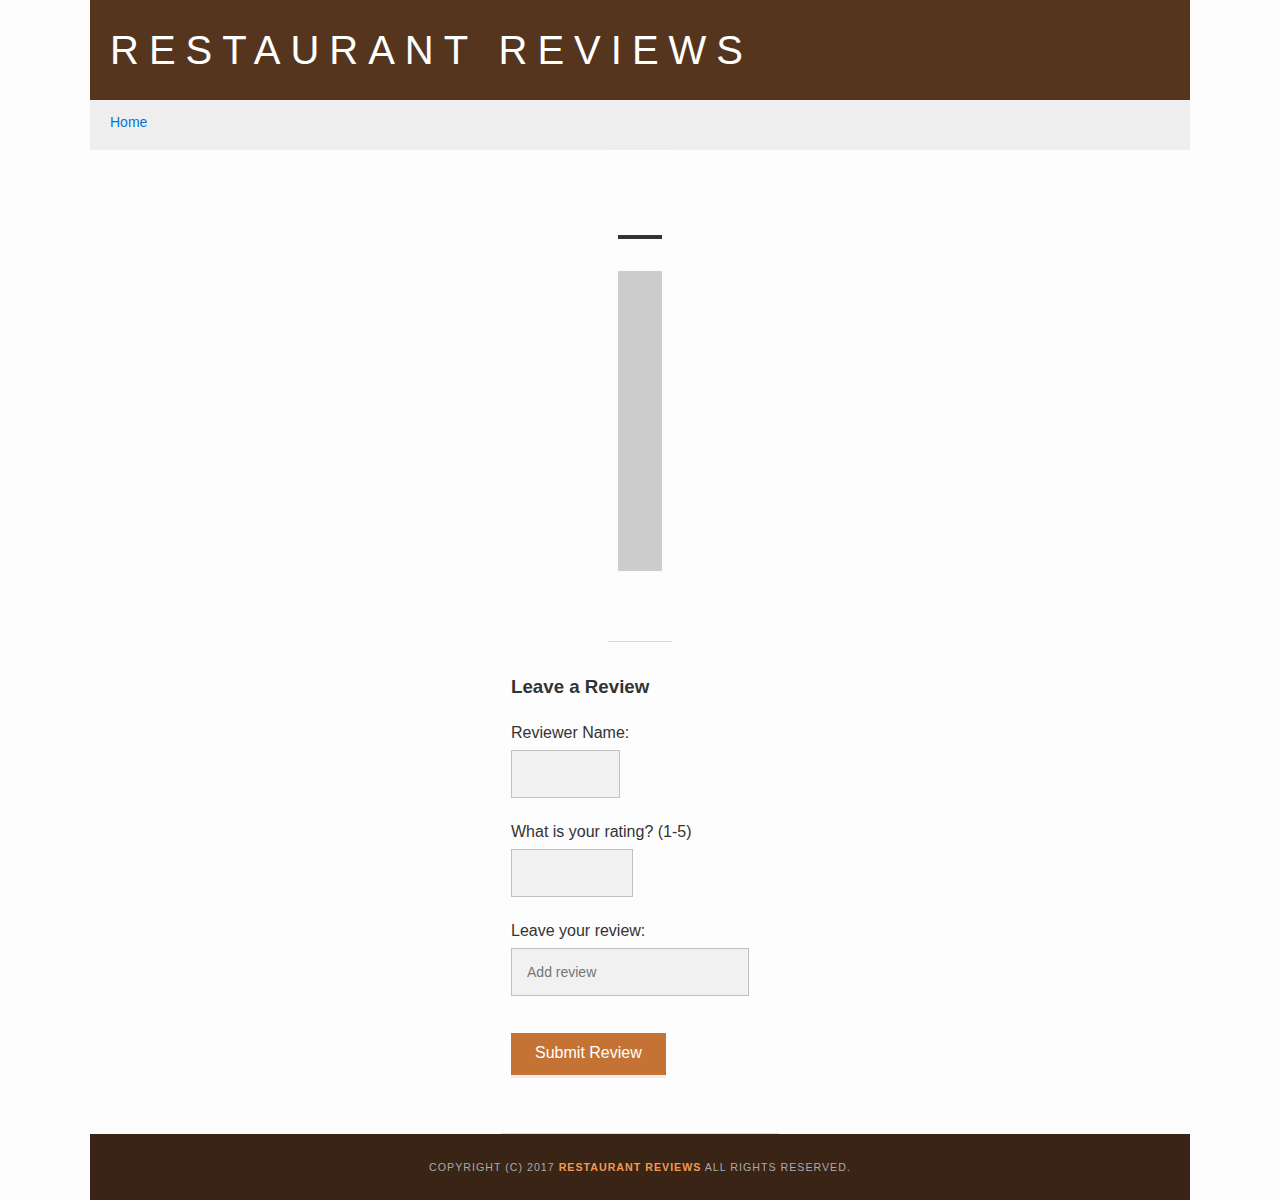
<file: restaurant.html>
<!DOCTYPE html>
<html lang="en">

<head>
  <meta name="viewport" content="width=device-width, initial-scale=1.0"  charset="utf-8">
  <meta name="theme-color" content="#2660a4">
  <link rel="manifest" href="manifest.webmanifest">

  <!-- Normalize.css for better cross-browser consistency -->
  <link rel="stylesheet" src="//normalize-css.googlecode.com/svn/trunk/normalize.css" />
  <!-- Main CSS file -->
  <link rel="stylesheet" href="css/styles.css" type="text/css">
  <link rel="stylesheet" href="https://unpkg.com/leaflet@1.3.1/dist/leaflet.css" integrity="sha512-Rksm5RenBEKSKFjgI3a41vrjkw4EVPlJ3+OiI65vTjIdo9brlAacEuKOiQ5OFh7cOI1bkDwLqdLw3Zg0cRJAAQ==" crossorigin=""/>
  <script type="text/javascript" charset="utf-8" src="js/idb.js"></script>

  <title>Restaurant Info</title>
</head>

<body class="inside">
  <!-- Beginning header -->
  <header role="banner" aria-label="header">
    <!-- Beginning nav -->
    <nav>
      <h1><a href="/">Restaurant Reviews</a></h1>
    </nav>
    <!-- Beginning breadcrumb -->
    <ul id="breadcrumb" role="navigation" and aria-label="main navigation">
      <li><a href="/">Home</a></li>
    </ul>
    <!-- End breadcrumb -->
    <!-- End nav -->
  </header>
  <!-- End header -->

  <!-- Beginning main -->
  <main id="maincontent" role="main" aria-label="main content">

    <!-- Beginning restaurant -->
    <section id="restaurant-container" role="contentinfo" aria-label="restaurant details">
      <h2 id="restaurant-name"></h2>
      <img id="restaurant-img">
      <p id="restaurant-cuisine"></p>
      <p id="restaurant-address"></p>
      <div id="map-container" aria-label="map" role="navigation">
        <div id="map"></div>
      </div>
      <table id="restaurant-hours" aria-label="restaurant hours"></table>
    </section>
    <!-- end restaurant -->

    <!-- Beginning reviews -->
    <section id="reviews-container" role="contentinfo" aria-label="restaurant reviews">

    <h3>Leave a Review</h3>
      <form id="review-form">
        <label for="reviewer_name">Reviewer Name:</label><br>
        <input class="short" id="reviewer_name" name="Reviewer Name" type="text" aria-label="Name Form">

        <div class="rating-container">
          <label>What is your rating? (1-5)</label>
          <input class="rating" id="rating" name="Rating" min="1" max="5" type="number" aria-label="Rating form"></input>
        </div>
        <label for="comment_text">Leave your review:</label><br>
        <input id="comment_text" name="Comment text" aria-label="Review form" placeholder="Add review"></input><br>
        <a class="button" id="submit-button" aria-label="Submit Review">Submit Review</a>
      </form>

      <ul id="reviews-list"></ul>
    </section>
    <!-- End reviews -->

  </main>
  <!-- End main -->

  <!-- Beginning footer -->
  <footer id="footer" role="contentinfo" aria-label="footer">
    Copyright (c) 2017 <a href="/"><strong>Restaurant Reviews</strong></a> All Rights Reserved.
  </footer>
  <!-- End footer -->
  <script src="https://unpkg.com/leaflet@1.3.1/dist/leaflet.js" integrity="sha512-/Nsx9X4HebavoBvEBuyp3I7od5tA0UzAxs+j83KgC8PU0kgB4XiK4Lfe4y4cgBtaRJQEIFCW+oC506aPT2L1zw==" crossorigin=""></script>
  <!-- Beginning scripts -->
  <!-- Database helpers -->
  <script type="text/javascript" charset="utf-8" src="js/idb.js"></script>
  <script type="text/javascript" src="js/dbhelper.js"></script>
  <script type="text/javascript" src="index.js"></script>
  <!-- Main javascript file -->
  <script type="text/javascript" src="js/restaurant_info.js"></script>
  <!-- End scripts -->

</body>

</html>
</file>
<file: css/styles.css>
@charset "utf-8";
/* CSS Document */

:root {
	--main-font: Helvetica, Arial, sans-serif;
}

body,
td,
th,
p {
	font-family: var(--main-font);
	font-size: 16px;
	color: #333;
	line-height: 1.5;
}
body {
	background-color: #fdfdfd;
	margin: 0 auto;
	position:relative;
}
ul,
li {
	font-family: var(--main-font);
	font-size: .875em;
	color: #333;
}
a {
	color: #f19953;
	text-decoration: none;
}
a:hover,
a:focus {
	color: #3397db;
	text-decoration: none;
}
a img{
	border: none 0px #fff;
}
h1,
h2,
h3,
h4,
h5,
h6 {
  font-family: var(--main-font);
  margin: 0 0 20px;
}
article,
aside,
canvas,
details,
figcaption,
figure,
footer,
header,
hgroup,
menu,
nav,
section {
	display: block;
}
#maincontent {
  min-height: 100%;
}
.maincontent{
	display: flex;
	flex-direction: column;
	background-color: #f3f3f3;
}
#footer {
  background-color: #3a2415;
  color: #aaa;
  font-size: 8pt;
  letter-spacing: 1px;
  padding: 25px;
  text-align: center;
  text-transform: uppercase;
}
/* ====================== Navigation ====================== */
nav {
  width: 100%;
  background-color: #56351e;
}
nav h1 {
  margin: auto;
	padding: 10px;
}
nav h1 a {
  color: #fff;
  font-size: 1.250em;
  font-weight: 200;
  letter-spacing: 10px;
  text-transform: uppercase;
}
#breadcrumb {
    padding: 10px 20px 16px;
    list-style: none;
    background-color: #eee;
    font-size: 1em;
    margin: 0;
}

/* Display list items side by side */
#breadcrumb li {
    display: inline;
}

/* Add a slash symbol (/) before/behind each list item */
#breadcrumb li+li:before {
    padding: 8px;
    color: black;
    content: "/\00a0";
}

/* Add a color to all links inside the list */
#breadcrumb li a {
    color: #0275d8;
    text-decoration: none;
}

/* Add a color on mouse-over */
#breadcrumb li a:hover {
    color: #01447e;
    text-decoration: underline;
}
/* ====================== Map ====================== */
#map {
  height: 400px;
  width: 100%;
  background-color: #ccc;
}
/* ====================== Restaurant Filtering ====================== */
.filter-options {
  width: 100%;
  background-color: #2660a4;
  align-items: center;
	padding: 20px 0px 10px;
}
.filter-options h2 {
  color: white;
  font-size: 1.125rem;
  font-weight: 600;
  line-height: 1;
	margin: 0 1em 15px;
}
.filter-options span{
	display: block;

}
.filter-options label{
	margin-left: 1em;
	margin-bottom: 0;
	color: #fff;
}

.filter-options select {
  background-color: white;
  border: 1px solid #fff;
  font-family: var(--main-font);
  font-size: 1em;
  height: 35px;
  letter-spacing: 0;
  margin: 10px;
  padding: 0 10px;
  width: 200px;
}

/* ====================== Restaurant Listing ====================== */
#restaurants-list {
  background-color: #f3f3f3;
  list-style: outside none none;
  margin: 0;
  padding: 30px 0 60px;
  text-align: center;
	display: flex;
	flex-flow: row wrap;
	justify-content: center;
	align-content: space-between;
}
#restaurants-list li {
  background-color: #fff;
  border: 1px solid #ccc;
  font-family: var(--main-font);
  margin: 12px;
  min-height: 380px;
  padding: 0 15px 25px;
  text-align: center;
}
#restaurants-list .restaurant-img {
  background-color: #ccc;
  display: block;
  margin: 0;
  max-width: 100%;
  min-width: 100%;
	margin-top: 30px;
}
#restaurants-list li h3 {
  color: #20140b;
  font-family: var(--main-font);
  font-size: 1.5em;
	font-weight: 400;
	min-height: 52px;
  letter-spacing: 0;
  line-height: 1.3;
  margin: 20px 0 0;
  text-transform: uppercase;
}
#restaurants-list p {
  margin: 0;
  font-size: 1.125em;
}
#restaurants-list li a {
	font-weight: 600;
	cursor: pointer;
	text-transform: uppercase;
}
#restaurants-list li a:hover {
	text-decoration: underline;
}

#restaurants-list li a.button {
  background-color: #c47335;
  border-bottom: 3px solid #eee;
  color: #fff;
  display: inline-block;
  font-size: 1em;
  margin: 15px auto 0;
  padding: 8px 0 10px;
  text-align: center;
  text-decoration: none;
	width: 100%;
	font-weight: 400;
}
#restaurants-list li a.button:hover {
  background-color: #f18200;
  border-bottom: 3px solid #eee;
}

#restaurants-list .fav_btn{
	font-size: 32px;
	width: 55px;
	height: 55px;
	border-radius: 50%;
	margin-bottom: 12px;
	margin-top: -10px;
	/* border: 1px solid whitesmoke; */
	/* background-color: whitesmoke; */
}
#restaurants-list .fav_yes {
	color: #FCE3DD;
	background-color:#F26547;
	border: 1px solid #F26547;
}
#restaurants-list .fav_yes:hover {
	background-color:#F37357;
}
#restaurants-list .fav_no {
	color: #ADA9A6;
	border: 1px solid #EAE9E8;
	background-color: #EAE9E8;
}
#restaurants-list .fav_no:hover {
	background-color: #ECECEB;
}

#restaurants-list button:hover{
	cursor: pointer;
}


/* ====================== Restaurant Details ====================== */
.inside{
	display: flex;
	flex-direction: column;
}
.inside header {
  width: 100%;
}
.inside #maincontent{
	display: flex;
	flex-direction: column;
}

.inside #map-container {
  background: blue none repeat scroll 0 0;
  height: 49%;
  width: 100%;
}
.inside #map {
  background-color: #ccc;
  width: 100%;
	height: 300px;
}

#restaurant-name {
  color: #f18200;
  font-family: var(--main-font);
  font-size: 20pt;
  font-weight: 200;
  letter-spacing: 0;
  margin: 15px 0 30px;
  text-transform: uppercase;
  line-height: 1.1;
}

#restaurant-img {
	width: 100%;
}
#restaurant-address {
  font-size: 1.125em;
  margin: 32px auto 16px;
}
#restaurant-cuisine {
  background-color: #333;
  color: #ddd;
  font-size: 1em;
  font-weight: 300;
  letter-spacing: 10px;
  margin: 0 0 20px;
  padding: 2px 0;
  text-align: center;
  text-transform: uppercase;
}

#restaurant-container, #reviews-container {
  border-bottom: 1px solid #d9d9d9;
  border-top: 1px solid #fff;
  padding: 30px 10px 30px;
  /* width: 90%; */
	margin: 0 auto;
}
#reviews-container {
  max-width: 800px;
	/* border: 1px solid black; */
}
#reviews-container h2 {
  color: #f58500;
  font-size: 1.5em;
  font-weight: 300;
  letter-spacing: -1px;
  padding-bottom: 1pt;
}

/* Full-width input fields -- based on W3 schools https://www.w3schools.com/howto/howto_css_register_form.asp*/
#reviews-container label{
  width: 90%;
  display: inline-block;
}
#reviews-container input{
  width: 80%;
  padding: 15px;
  margin: 5px 0 22px 0;
  display: inline-block;
  border: 1px solid silver;
  background: #f1f1f1;
	font-size: 14px;
}
#reviews-container input.short{
  max-width: 30%;
}
#reviews-container input.rating{
  max-width: 90px;
}
#reviews-container a.button {
  background-color: #c47335;
  border-bottom: 3px solid #eee;
  color: #fff;
  display: inline-block;
  font-size: 1em;
  margin: 15px auto 0;
  padding: 8px 0 10px;
  text-align: center;
  text-decoration: none;
	width: 60%;
	font-weight: 400;
	margin-bottom: 25px;
}

#reviews-container a.button:hover {
  background-color: #f18200;
  border-bottom: 3px solid #eee;
	cursor: pointer;

}

#reviews-list {
  margin: 0;
  padding: 0;
}

#reviews-list li {
  background-color: #fff;
  border: 2px solid #f3f3f3;
  display: block;
  list-style-type: none;
  margin: 0 0 30px;
  /* overflow: hidden; */
  padding:20px;
  /* position: relative; */
  /* width: 85%; */
}
#reviews-list li p {
  margin: 0 0 10px;
}

#restaurant-hours{
	padding: 20px;
}
#restaurant-hours td {
  color: #666;
}

@media screen and (min-width: 450px){
	.map,
	.filters,
	.restaurants-list {
		width: 100%;
	}
	nav h1 a{
		font-size: 1.250em;
	}

	/* .restaurants-list img{
		background-img: image-set(
		  url(icon1x.jpg) 1x,
		  url(icon2x.jpg) 2x
		);
	} */

}

@media screen and (min-width: 768px){
	nav h1 {
		padding: 20px;
	}
	#restaurants-list li{
		width: auto;
	}
}
@media screen and (min-width: 769px){
	#restaurants-list li{
		width: 270px;
		text-align: left;
	}
		.filter-options h2 {
			margin: 0 1em 5px;
		}
		.filter-options span{
			display: inline-block;
		}

}
@media screen and (min-width: 1100px){
	body{
		width: 1100px;
	}
}
</file>
